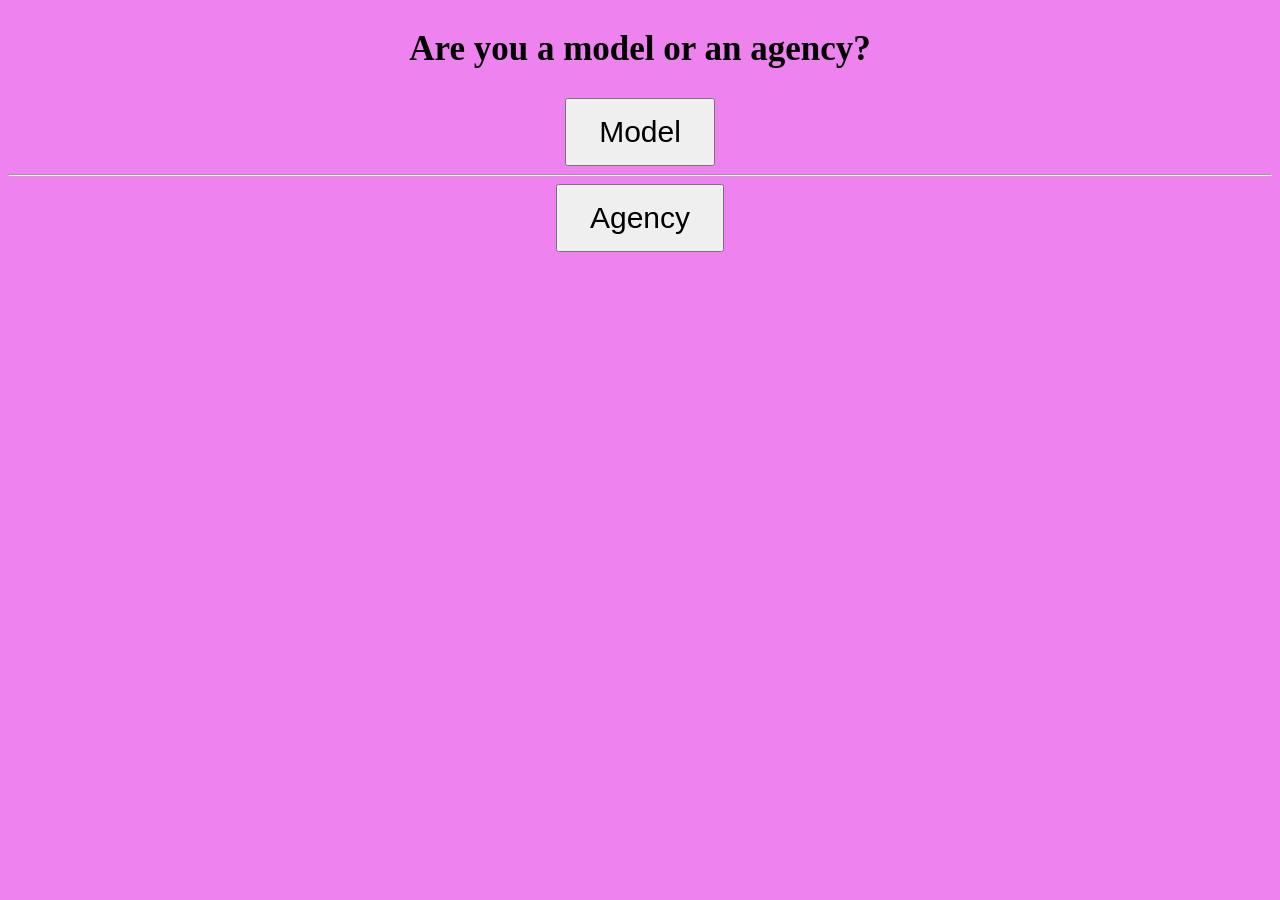
<file: loginmodelagency.html>
<!DOCTYPE html>
<html>
<head>
    <link rel="stylesheet" href="loginmodelagencySt.css"/>
<meta name="viewport" content="width=device-width, initial-scale=1">
<style

<div id="container">

.button {
  border-radius: 4px;
  background-color: #e7e7e7;
  border: none;
  color: black;
  text-align: center;
  font-size: 28px;
  padding: 20px;
  width: 200px;
  transition: all 0.5s;
  cursor: pointer;
  margin: 5px;
}

.button span {
  cursor: pointer;
  display: inline-block;
  position: relative;
  transition: 0.5s;
}

.button span:after {
  content: '\00bb';
  position: absolute;
  opacity: 0;
  top: 0;
  right: -20px;
  transition: 0.5s;
}

.button:hover span {
  padding-right: 25px;
}

.button:hover span:after {
  opacity: 1;
  right: 0;
}

.button id="login" {
  border-radius: 4px;
  background-color: #e7e7e7;
  border: none;
  color: black;
  text-align: center;
  font-size: 28px;
  padding: 20px;
  width: 200px;
  transition: all 0.5s;
  cursor: pointer;
  margin: 5px;
}

.button span {
  cursor: pointer;
  display: inline-block;
  position: relative;
  transition: 0.5s;
}

.button span:after {
  content: '\00bb';
  position: absolute;
  opacity: 0;
  top: 0;
  right: -20px;
  transition: 0.5s;
}

.button:hover span {
  padding-right: 25px;
}

.button:hover span:after {
  opacity: 1;
  right: 0;
}

</style>

</head>
<body>

<center> <h2>Are you a model or an agency?</h2> </center>

<center>
  <div id="container">

  <a href="loginmodel.html"><button id="model" onclick="addImage()">Model</button></a>


      <hr>

  <a href="loginagency.html"><button id="agency" onclick="addImage(Login)">Agency</button></a>

  </div>

</center>
</div>
</body>
</html>
</file>
<file: loginmodelagencySt.css>
Body{
  background-color: violet
}

h2{
  font-size: 35px;
}

#model{
    padding: 15px 32px;
    text-align: center;
    text-decoration: none;
    display: inline-block;
    font-size: 30px;
}

#agency{
    padding: 15px 32px;
    text-align: center;
    text-decoration: none;
    display: inline-block;
    font-size: 30px;
}
</file>
<file: modelagency.css>
Body{
  background-color: violet
}

h2{
  font-size: 35px;
}

#model{
    padding: 15px 32px;
    text-align: center;
    text-decoration: none;
    display: inline-block;
    font-size: 30px;
}

#agency{
    padding: 15px 32px;
    text-align: center;
    text-decoration: none;
    display: inline-block;
    font-size: 30px;
}
</file>
